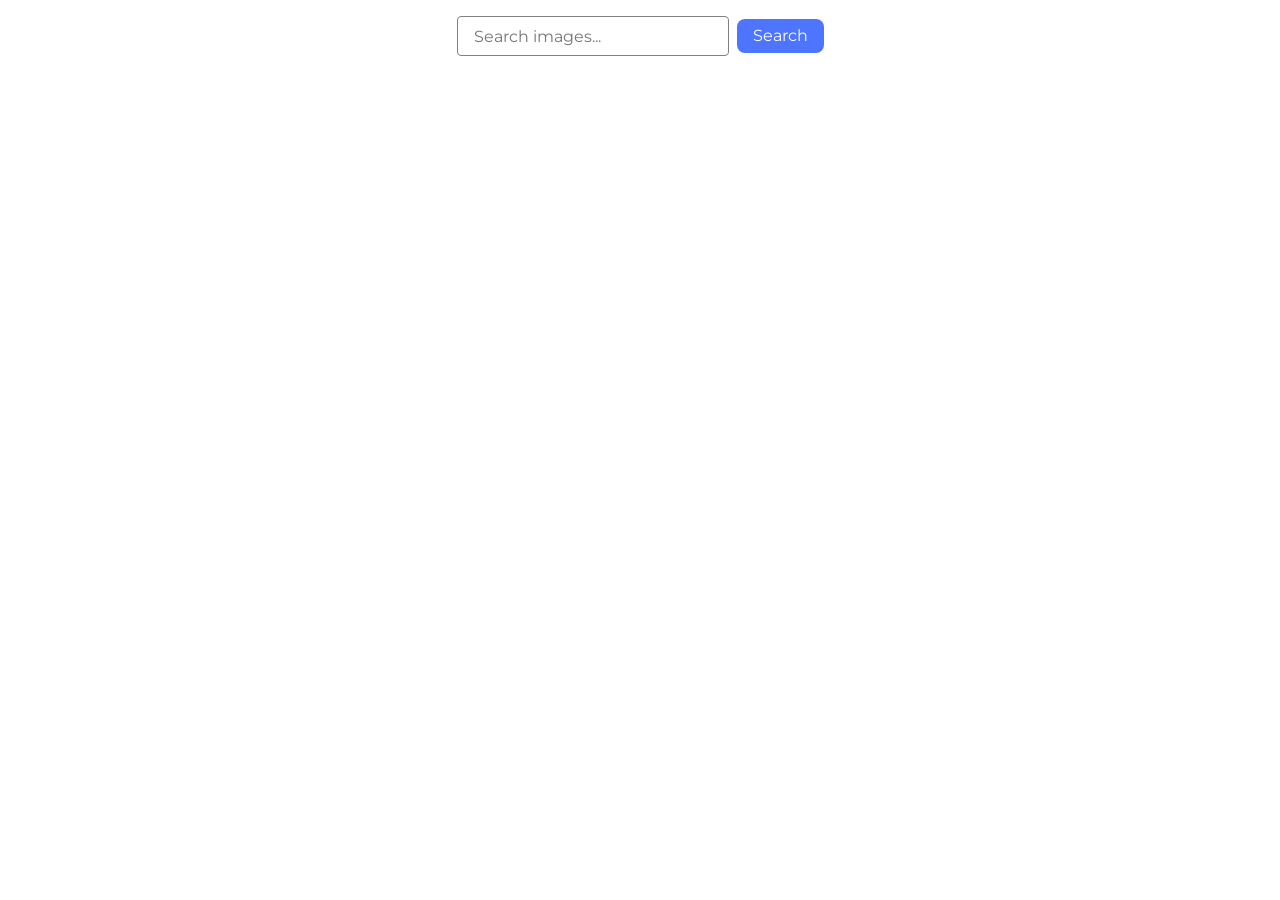
<file: src/index.html>
<!DOCTYPE html>
<html lang="en">
  <head>
    <meta charset="UTF-8" />
    <link rel="icon" type="image/svg+xml" href="/favicon.svg" />
    <meta name="viewport" content="width=device-width, initial-scale=1.0" />
    <title>goit-js-hw-11</title>
    <link
    rel="stylesheet"
    href="https://cdn.jsdelivr.net/npm/modern-normalize@2.0.0/modern-normalize.min.css"
  />
  <link rel="preconnect" href="https://fonts.googleapis.com" />
  <link rel="preconnect" href="https://fonts.gstatic.com" crossorigin />
  <link
    href="https://fonts.googleapis.com/css2?family=Montserrat:wght@400..600&display=swap"
    rel="stylesheet"
  />
    <link rel="stylesheet" href="./css/styles.css" />
  </head>
  <body>

 <div class="conteiner">
  <form class="form">
    <input class="input"
     type="text" 
     name="searchField"
     placeholder="Search images...">
     <button class="btn"
      type="submit">Search</button>
  </form>
  <ul class="gallery"></ul>
 </div>
  
    <script type="module" src="./main.js" defer></script>
  </body>
</html>
</file>
<file: src/css/styles.css>
@import url('./reset.css');
@import url('./general.css');
</file>
